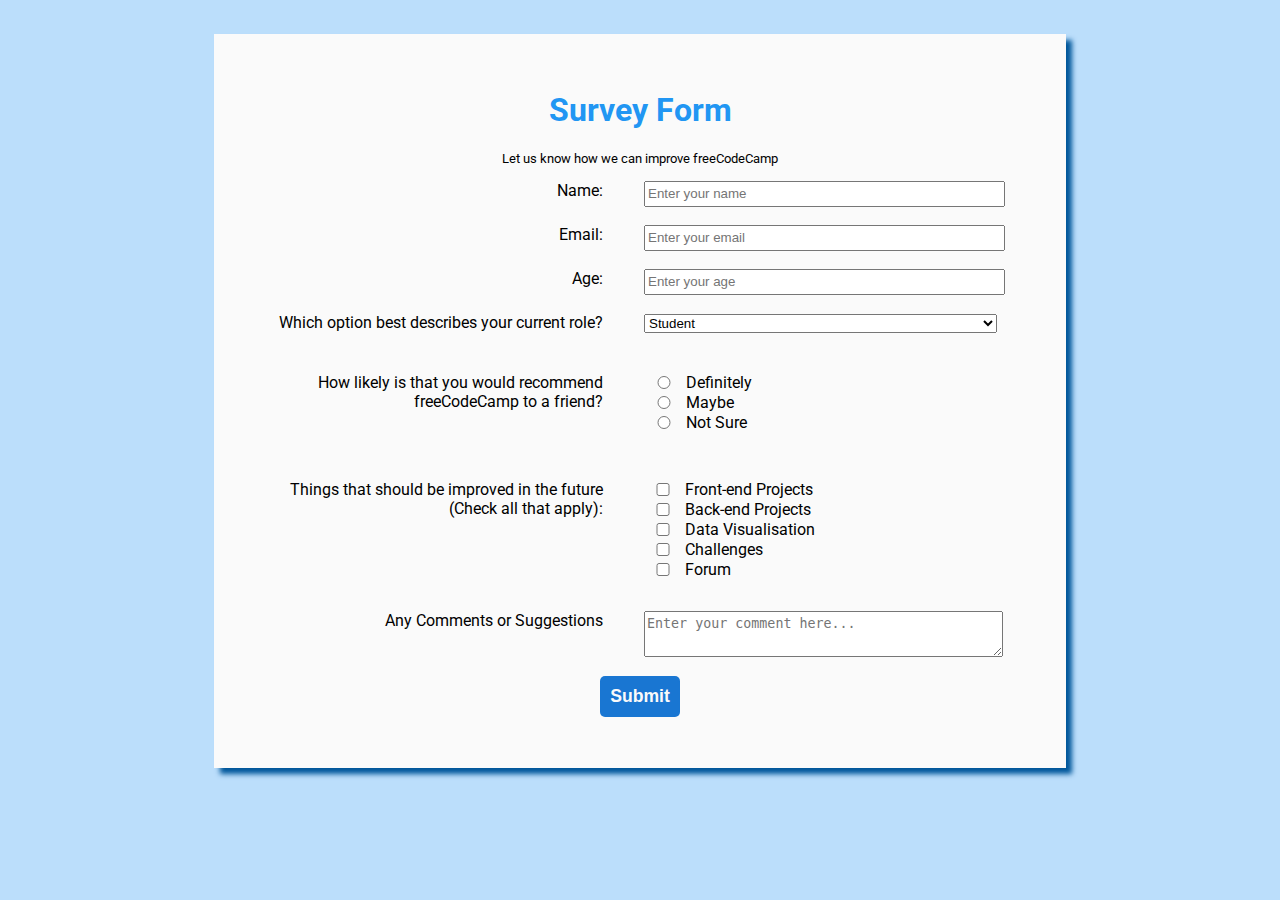
<file: index.html>
<!DOCTYPE html>
<html lang="en">
<head>
    <meta charset="UTF-8">
    <title>FCC: Survey Form</title>
    <link rel="preconnect" href="https://fonts.gstatic.com">
    <link href="https://fonts.googleapis.com/css2?family=Roboto:wght@100&display=swap" rel="stylesheet">
    <link rel="stylesheet" href="css/styles.css">
</head>
<body>
<article>
    <header>
        <h1 id="title">Survey Form</h1>
        <p id="description">Let us know how we can improve freeCodeCamp</p>
    </header>
    <section id="main">
        <form action="#" id="survey-form">
            <div>
                <label id="name-label" for="name">Name:</label>
                <input type="text" id="name" placeholder="Enter your name"
                       required>
            </div>
            <div>
                <label id="email-label" for="email">Email:</label>
                <input type="email" id="email" placeholder="Enter your email"
                       required>
            </div>
            <div>
                <label id="number-label" for="number">Age:</label>
                <input type="number" id="number" placeholder="Enter your age"
                       required min="1" max="120">
            </div>
            <div>
                <label for="dropdown">Which option best describes your current
                    role?</label>
                <select name="dropdown" id="dropdown">
                    <option value="select" disabled>Select an option</option>
                    <option value="student" selected>Student</option>
                    <option value="ft-job">Full-Time Job</option>
                    <option value="ft-learner">Full-Time Learner</option>
                    <option value="prefer-not">Prefer not to say</option>
                    <option value="other">Other</option>
                </select>
            </div>
            <div>
                <p class="label">How likely is that you would recommend
                    freeCodeCamp to a
                    friend?
                </p>
                <ul>
                    <li>
                        <input type="radio"
                               id="recommend_definitely"
                               name="recommend"
                               value="definitely">
                        <label class="label-radio" for="recommend_definitely">Definitely</label>
                    </li>
                    <li>
                        <input type="radio"
                               id="recommend_maybe"
                               name="recommend"
                               value="maybe">
                        <label class="label-radio"
                               for="recommend_maybe">Maybe</label>
                    </li>
                    <li>
                        <input type="radio"
                               id="recommend_not_sure"
                               name="recommend"
                               value="not_sure">
                        <label class="label-radio" for="recommend_not_sure">Not
                            Sure</label>
                    </li>
                </ul>
            </div>
            <div>
                <p class="label">Things that should be improved in the future
                    <br> (Check all that apply):</p>
                <ul>
                    <li>
                        <input type="checkbox"
                               id="improve_fe_projects"
                               name="improve"
                               value="fe_projects">
                        <label class="label-checkbox" for="improve_fe_projects">Front-end
                            Projects</label>
                    </li>
                    <li>
                        <input type="checkbox"
                               id="improve_be_projects"
                               name="improve"
                               value="be_projects">
                        <label class="label-checkbox" for="improve_be_projects">Back-end
                            Projects</label>
                    </li>
                    <li>
                        <input type="checkbox"
                               id="improve_dv"
                               name="improve"
                               value="dv">
                        <label class="label-checkbox" for="improve_dv">Data
                            Visualisation</label>
                    </li>
                    <li>
                        <input type="checkbox"
                               id="improve_challenges"
                               name="improve"
                               value="challenges">
                        <label class="label-checkbox" for="improve_challenges">Challenges</label>
                    </li>
                    <li>
                        <input type="checkbox"
                               id="improve_forum"
                               name="improve"
                               value="forum">
                        <label class="label-checkbox"
                               for="improve_forum">Forum</label>
                    </li>
                </ul>
            </div>
            <div>
                <label for="comments">Any Comments or Suggestions</label>
                <textarea name="comments" id="comments"
                          placeholder="Enter your comment here..."></textarea>
            </div>
            <div>
                <button id="submit" type="submit">Submit</button>
            </div>
        </form>
    </section>
</article>
<!-- FCC Test Suite -->
<script src="https://cdn.freecodecamp.org/testable-projects-fcc/v1/bundle.js"></script>
</body>
</html>
</file>
<file: css/styles.css>
body {
    font-family: Roboto, sans-serif;
}

article {
    padding: 1.25em;
}

header {
    text-align: center;
}

#title {
    color: #2196F3;
}

#description {
    font-size: smaller;
}

section#main div {
    margin: 15px;
}

label,
.label {
    display: block;
    margin-bottom: 10px;
}

input + label {
    display: inline;
}

input,
select,
textarea {
    width: 100%;
    line-height: 1.5em;
}

input[type="radio"],
input[type="checkbox"]{
    width: 30px;
}

li {
    list-style: none;
}

button {
    font-weight: bold;
    font-size: 1.1em;
    padding: 10px;
    background-color: #1976D2;
    color: #FAFAFA;
    border-radius: 5px;
    border: none;
    display: block;
    margin: 0 auto;
}

@media screen and (min-width: 480px) {
    body {
        background-color: #BBDEFB;
        padding: 2%;
    }

    article {
        background-color: #FAFAFA;
        max-width: 780px;
        padding: 3%;
        display: block;
        margin: 0 auto;
        box-shadow: 6px 6px 5px #01579B;
    }

    label,
    .label {
        display: inline-block;
        width: 45%;
        text-align: right;
        margin-right: 5%;
        vertical-align: top;
    }

    label.label-radio,
    label.label-checkbox {
        text-align: left;
    }

    input,
    select,
    textarea,
    ul {
        display: inline-block;
        width: 47%;
    }

    ul {
        padding-left: 0;
    }
}
</file>
